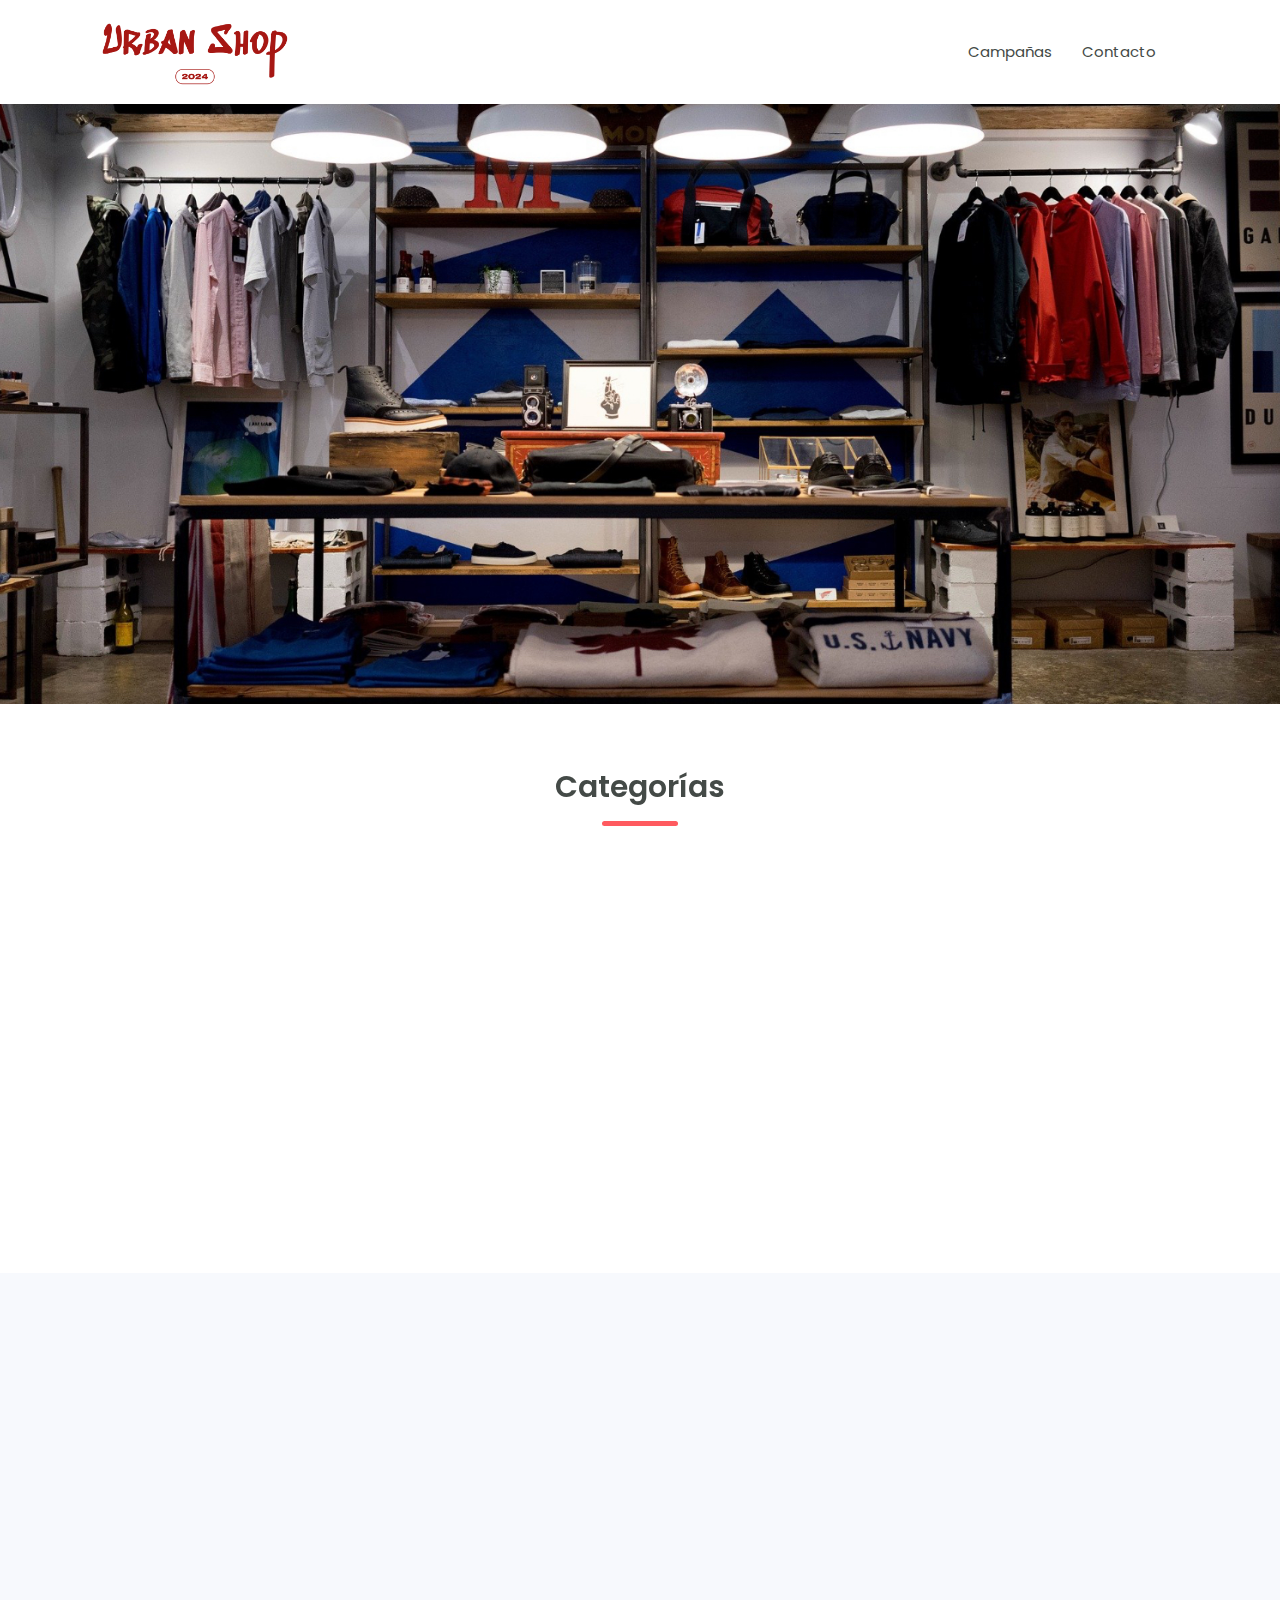
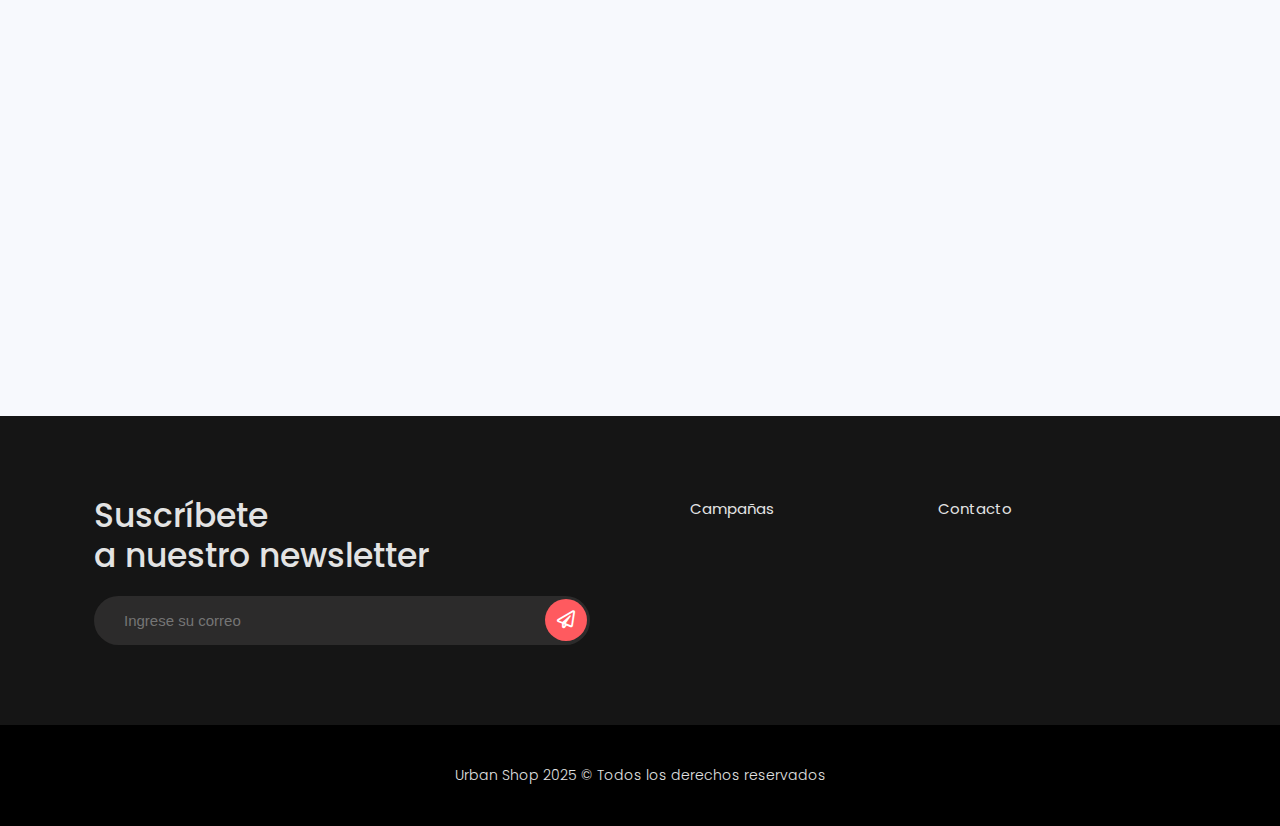
<file: index.html>
<!DOCTYPE html>
<html lang="es">
<head>
    <meta charset="UTF-8">
    <meta name="viewport" content="width=device-width, initial-scale=1.0">
    <meta name="description" content="Compra lo mejor en moda urbana, calzado y tecnología. Urban Shop te ofrece productos de calidad con ofertas exclusivas. ¡Explora ahora!">
    <meta name="keywords" content="moda urbana, zapatillas, ropa casual, accesorios, ofertas, tecnología, Urban Shop">

    <meta http-equiv="X-UA-Compatible" content="ie=edge">
    <title>Urban Shop</title>

    <!-- FUENTE GOOGLE FONTS : Poppins -->
    <link href="https://fonts.googleapis.com/css2?family=Poppins:wght@200;300;400;500;600;700;800&display=swap" rel="stylesheet">

    <!-- ICONS: Font Awesome -->
    <link rel="stylesheet" href="https://use.fontawesome.com/releases/v5.8.1/css/all.css">

    <!-- ICONS: Line Awesome -->
    <link rel="stylesheet" href="https://maxst.icons8.com/vue-static/landings/line-awesome/line-awesome/1.3.0/css/line-awesome.min.css">

    <!-- Animaciones AOS -->
    <link rel="stylesheet" href="https://unpkg.com/aos@next/dist/aos.css">


    <!-- Mis Estilos -->
    <link rel="stylesheet" href="css/estilos.css">

    <!-- Google tag (gtag.js) -->
    <script async src="https://www.googletagmanager.com/gtag/js?id=G-YJGH92DXQR"></script>
        <script>
        window.dataLayer = window.dataLayer || [];
        function gtag(){dataLayer.push(arguments);}
        gtag('js', new Date());

        gtag('config', 'G-YJGH92DXQR');
    </script>
</head>

<body>

    <div class="hm-wrapper">

        <!-- =================================
           HEADER MENU
        ================================== -->
        <div class="hm-header">

            <div class="container">
                <div class="header-menu">

                    <div class="hm-logo">
                        <a href="#">
                            <img src="img/logo.png" alt="">
                        </a>
                    </div>

                    <nav class="hm-menu">
                        <ul>
                            <li><a href="campana.html">Campañas</a></li>
                            <li><a href="contacto.html">Contacto</a></li>
                        </ul>

                        </div>

                        <div class="icon-menu">
                            <button type="button"><i class="fas fa-bars"></i></button>
                        </div>

                    </nav>

                </div>
            </div>

        </div>

        <!-- =================================
           HEADER MENU Movil
        ================================== -->
        <div class="header-menu-movil">
            <button class="cerrar-menu"><i class="fas fa-times"></i></button>
            <ul>
                <li><a href="campana.html">Campañas</a></li>
                <li><a href="contacto.html">Contacto</a></li>
            </ul>
        </div>



        <!-- =================================
           BANNER
        ================================== -->
        <div class="hm-banner">
            <div class="img-banner">
                <img src="img/img-banner.jpg" alt="Banner principal de Urban Shop mostrando productos de moda urbana y tecnología">
            </div>
            <a href=""></a>
        </div>

        <!-- =================================
           HOME CATEGROIAS
        ================================== -->
        <div class="hm-page-block">
            <div class="container">
                <div class="header-title">
                    <h1  data-aos="fade-up" data-aos-duration="3000">Categorías</h1>
                </div>

                <div class="hm-grid-category">

                    <div class="grid-item" data-aos="fade-up" data-aos-duration="1000">
                        <img src="img/c-1.jpg" alt="">
                        <div class="c-info">
                            <h3>Todo en calzado</h3>
                        </div>
                    </div>
                    

                    <div class="grid-item" data-aos="fade-up" data-aos-duration="1000">
                        <img src="img/c-2.jpg" alt="">
                        <div class="c-info">
                            <h3>Todo a la moda</h3>
                        </div>
                    </div>

                    <div class="grid-item" data-aos="fade-up" data-aos-duration="1000">
                        <img src="img/c-3.jpg" alt="">
                        <div class="c-info">
                            <h3>Lo mejor en tecnología</h3>
                        </div>
                    </div>

                    <div class="grid-item" data-aos="fade-up" data-aos-duration="1000">
                        <img src="img/c-4.jpg" alt="">
                        <div class="c-info">
                            <h3>Accesorios</h3>
                        </div>
                    </div>

                </div>

            </div>
        </div>


         <!-- =================================
           HOME PRODUCTOS DESTACADOS
        ================================== -->
        <div class="hm-page-block bg-fondo">
            <div class="container">
                <div class="header-title" data-aos="fade-up">
                    <h1>Productos populares</h1>
                </div>
        
                <!-- TABS -->
                <ul class="hm-tabs" data-aos="fade-up">
                    <li class="hm-tab-link">Zapatillas</li>
                    <li class="hm-tab-link">Moda</li>
                    <li class="hm-tab-link ative">En oferta</li>
                </ul>
        
                <!-- CONTENIDO DE LOS TABS -->
                <!-- Zapatillas -->
                <div class="tabs-content" data-aos="fade-up">
                    <div class="grid-product">
                        <div class="product-item">
                            <div class="p-portada">
                                <img src="img/1.jpg" alt="">
                                <span class="stin stin-new">Nuevo</span>
                            </div>
                            <div class="p-info">
                                <h3>Converse Beige</h3>
                                <div class="precio">
                                    <span>67.00 EUR</span>
                                </div>
                            </div>
                        </div>
        
                        <div class="product-item">
                            <div class="p-portada">
                                <img src="img/3.jpg" alt="">
                            </div>
                            <div class="p-info">
                                <h3>Converse Negra</h3>
                                <div class="precio">
                                    <span>55.00 EUR</span>
                                </div>
                            </div>
                        </div>
                    </div>
                </div>
        
                <!-- Moda -->
                <div class="tabs-content" data-aos="fade-up">
                    <div class="grid-product">
                        <div class="product-item">
                            <div class="p-portada">
                                <img src="img/2.jpg" alt="">
                                <span class="stin stin-new">Nuevo</span>
                            </div>
                            <div class="p-info">
                                <h3>Vaqueros Lewis</h3>
                                <div class="precio">
                                    <span>50.00 EUR</span>
                                </div>
                            </div>
                        </div>
        
                        <div class="product-item">
                            <div class="p-portada">
                                <img src="img/4.jpg" alt="">
                                <span class="stin stin-new">Nuevo</span>
                            </div>
                            <div class="p-info">
                                <h3>Camiseta gris</h3>
                                <div class="precio">
                                    <span>20.00 EUR</span>
                                </div>
                            </div>
                        </div>
        
                        <div class="product-item">
                            <div class="p-portada">
                                <img src="img/5.jpg" alt="">
                            </div>
                            <div class="p-info">
                                <h3>Camiseta Original</h3>
                                <div class="precio">
                                    <span>330.00 EUR</span>
                                </div>
                            </div>
                        </div>
        
                        <div class="product-item">
                            <div class="p-portada">
                                <img src="img/7.jpg" alt="">
                            </div>
                            <div class="p-info">
                                <h3>Vaqueros Lewis ceñidos</h3>
                                <div class="precio">
                                    <span>70.00 EUR</span>
                                </div>
                            </div>
                        </div>
                    </div>
                </div>
        
                <!-- En oferta -->
                <div class="tabs-content" data-aos="fade-up">
                    <div class="grid-product">
                        <div class="product-item">
                            <div class="p-portada">
                                <img src="img/1.jpg" alt="">
                                <span class="stin stin-oferta">Oferta</span>
                            </div>
                            <div class="p-info">
                                <h3>Converse Beige</h3>
                                <div class="precio">
                                    <span>67.00 EUR</span>
                                    <span class="thash">120.00 EUR</span>
                                </div>
                            </div>
                        </div>
        
                        <div class="product-item">
                            <div class="p-portada">
                                <img src="img/2.jpg" alt="">
                                <span class="stin stin-oferta">Oferta</span>
                            </div>
                            <div class="p-info">
                                <h3>Vaqueros Lewis</h3>
                                <div class="precio">
                                    <span>50,00 EUR</span>
                                    <span class="thash">70.00 EUR</span>
                                </div>
                            </div>
                        </div>
        
                        <div class="product-item">
                            <div class="p-portada">
                                <img src="img/7.jpg" alt="">
                                <span class="stin stin-oferta">Oferta</span>
                            </div>
                            <div class="p-info">
                                <h3>Vaqueros Lewis ceñidos</h3>
                                <div class="precio">
                                    <span>70,00 EUR</span>
                                    <span class="thash">87,00 EUR</span>
                                </div>
                            </div>
                        </div>
                    </div>
                </div>
            </div>
        </div>        


         <!-- =================================
           FOOTER
        ================================== -->
        <footer>
            
            <div class="container">

                <div class="foo-row">
                    <div class="foo-col">
                        <h2>Suscríbete <br>a nuestro newsletter</h2>
                        <form action="" method="GET">

                            <div class="f-input">
                                <input type="text" placeholder="Ingrese su correo">
                                <button type="submit" class="hm-btn-round btn-primary"><i class="far fa-paper-plane"></i></button>
                            </div>
                        </form>

                    </div>

                    <div class="foo-col">
                        <ul>
                           <li><a href="campana.html">Campañas</a></li>
                           <li><a href="contacto.html">Contacto</a></li>
                        </ul>
                    </div>

                </div>

            </div>

        </footer>

        <div class="foo-copy">
            <div class="container">
                <p>Urban Shop 2025 © Todos los derechos reservados</p>
            </div>
        </div>

    </div>
    
    <!-- Animaciones : AOS-->
    <script src="https://unpkg.com/aos@next/dist/aos.js"></script>

    <!-- Mi Script -->
    <script src="js/app.js"></script>

    <script>
    
        AOS.init({
            duration: 1200,
        })


    </script>

</body>
</html>
</file>
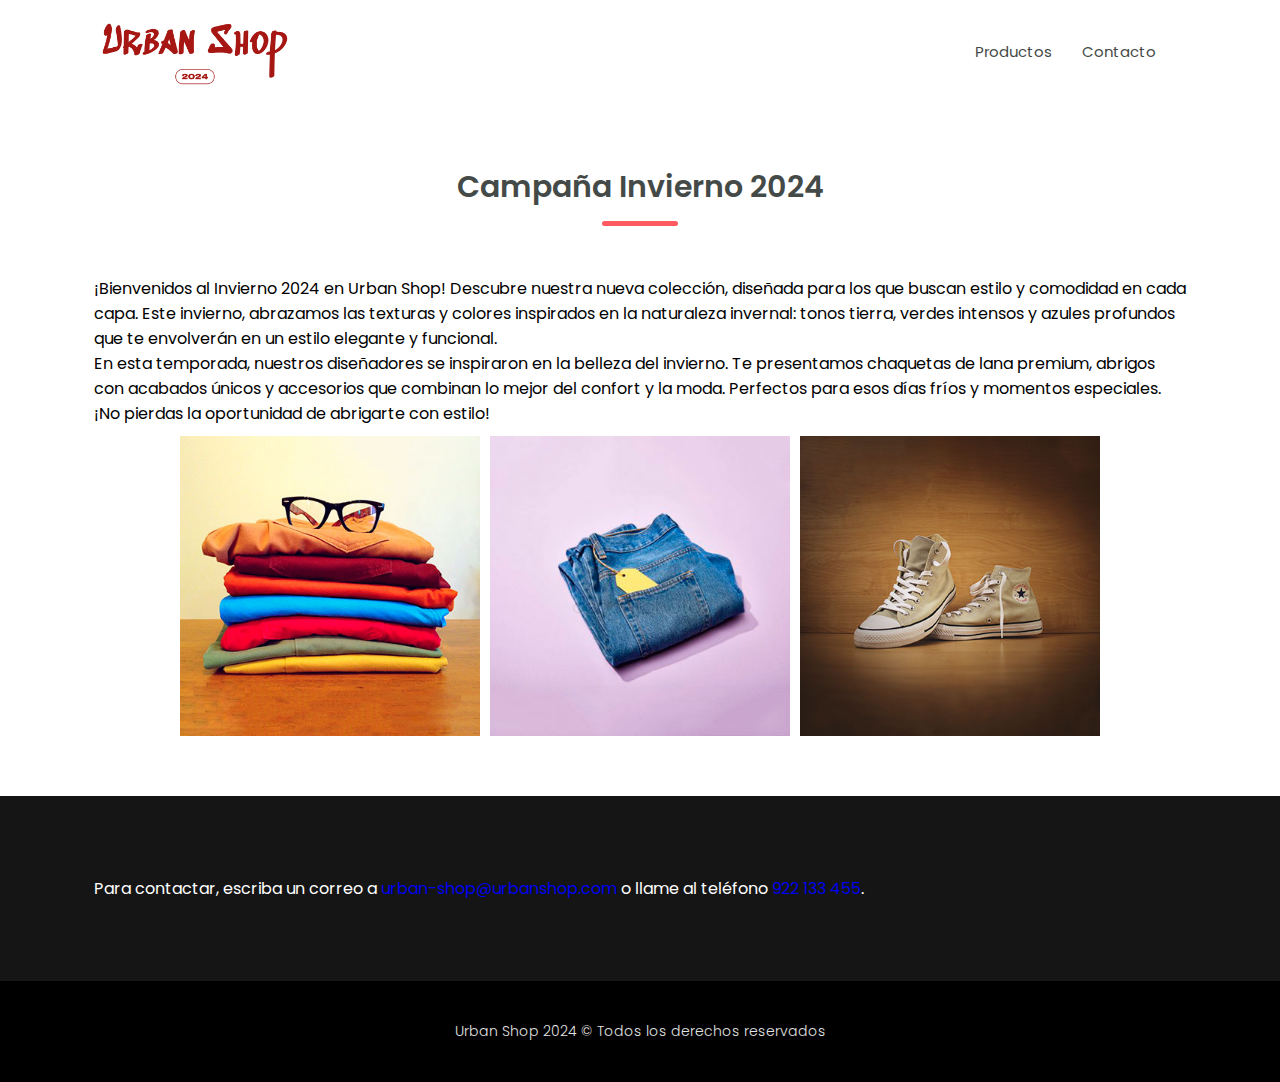
<file: campana.html>
<!DOCTYPE html>
<html lang="es">
<head>
    <meta charset="UTF-8">
    <meta name="viewport" content="width=device-width, initial-scale=1.0">
    <meta http-equiv="X-UA-Compatible" content="ie=edge">
    <title>Campaña Invierno 2024 - Urban Shop</title>

    <!-- FUENTE GOOGLE FONTS : Poppins -->
    <link href="https://fonts.googleapis.com/css2?family=Poppins:wght@200;300;400;500;600;700;800&display=swap" rel="stylesheet">

    <!-- ICONS: Font Awesome -->
    <link rel="stylesheet" href="https://use.fontawesome.com/releases/v5.8.1/css/all.css">

    <!-- ICONS: Line Awesome -->
    <link rel="stylesheet" href="https://maxst.icons8.com/vue-static/landings/line-awesome/line-awesome/1.3.0/css/line-awesome.min.css">

    <!-- Mis Estilos -->
    <link rel="stylesheet" href="css/estilos.css">
    <script async src="https://www.googletagmanager.com/gtag/js?id=G-YJGH92DXQR"></script>
        <script>
        window.dataLayer = window.dataLayer || [];
        function gtag(){dataLayer.push(arguments);}
        gtag('js', new Date());

        gtag('config', 'G-YJGH92DXQR');
    </script>
</head>

<body>

    <div class="hm-wrapper">

        <!-- HEADER MENU -->
        <div class="hm-header">
            <div class="container">
                <div class="header-menu">
                    <div class="hm-logo">
                        <a href="index.html">
                            <img src="img/logo.png" alt="Urban Shop Logo">
                        </a>
                    </div>
                    <nav class="hm-menu">
                        <ul>
                            <li><a href="index.html">Productos</a></li>
                            <li><a href="contacto.html">Contacto</a></li>
                        </ul>
                        <div class="icon-menu">
                            <button type="button"><i class="fas fa-bars"></i></button>
                        </div>
                    </nav>
                </div>
            </div>
        </div>

        <!-- HEADER MENU Movil -->
        <div class="header-menu-movil">
            <button class="cerrar-menu"><i class="fas fa-times"></i></button>
            <ul>
                <li><a href="index.html">Productos</a></li>
                <li><a href="contacto.html">Contacto</a></li>
            </ul>
        </div>

        <!-- CAMPAÑA -->
        <div class="hm-page-block">
            <div class="container">
                <div class="header-title">
                    <h1>Campaña Invierno 2024</h1>
                </div>
                <div class="campaign-content">
                    <p>
                        ¡Bienvenidos al Invierno 2024 en Urban Shop! Descubre nuestra nueva colección, diseñada para los que buscan estilo y comodidad en cada capa. Este invierno, abrazamos las texturas y colores inspirados en la naturaleza invernal: tonos tierra, verdes intensos y azules profundos que te envolverán en un estilo elegante y funcional. 
                    </p>
                    <p>
                        En esta temporada, nuestros diseñadores se inspiraron en la belleza del invierno. Te presentamos chaquetas de lana premium, abrigos con acabados únicos y accesorios que combinan lo mejor del confort y la moda. Perfectos para esos días fríos y momentos especiales. ¡No pierdas la oportunidad de abrigarte con estilo!
                    </p>
                    <div class="campaign-gallery">
                        <img src="img/8.jpg" alt="Abrigos Invierno 2024">
                        <img src="img/7.jpg" alt="Ropa Casual Invierno 2024">
                        <img src="img/1.jpg" alt="Accesorios Invierno 2024">
                    </div>
                </div>
            </div>
        </div>

        <!-- FOOTER -->
        <footer>
            <div class="container">
                <div class="contact-info">
                    <p style="color: white;">Para contactar, escriba un correo a <a href="mailto:urban-shop@urbanshop.com">urban-shop@urbanshop.com</a> o llame al teléfono <a href="tel:+34922133455">922 133 455</a>.</p>
                </div>
            </div>
        </footer>

        <div class="foo-copy">
            <div class="container">
                <p>Urban Shop 2024 © Todos los derechos reservados</p>
            </div>
        </div>

    </div>

    <!-- Mi Script -->
    <script src="js/app.js"></script>
</body>
</html>
</file>
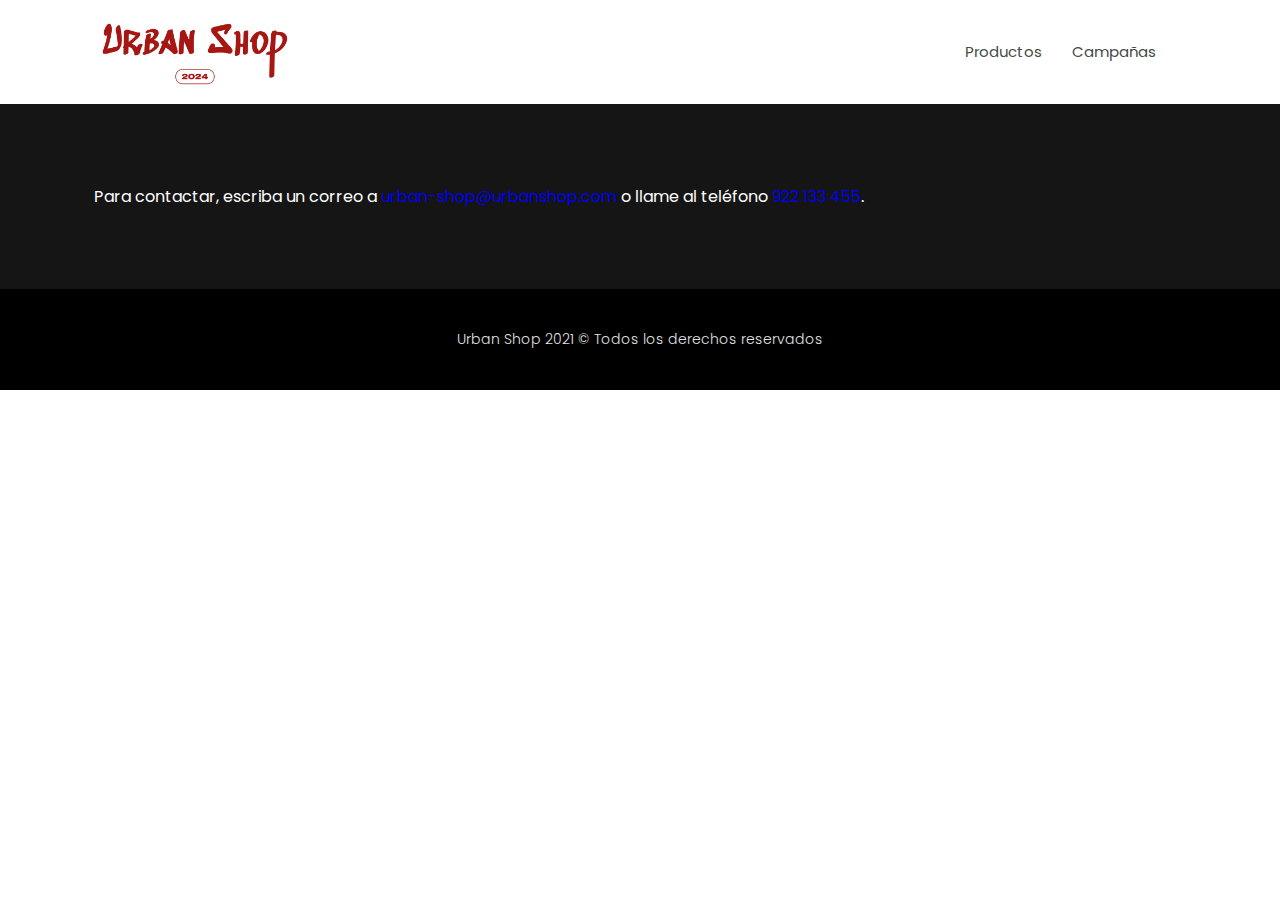
<file: contacto.html>
<!DOCTYPE html>
<html lang="es">
<head>
    <meta charset="UTF-8">
    <meta name="viewport" content="width=device-width, initial-scale=1.0">
    <meta http-equiv="X-UA-Compatible" content="ie=edge">
    <title>Urban Shop</title>

    <!-- FUENTE GOOGLE FONTS : Poppins -->
    <link href="https://fonts.googleapis.com/css2?family=Poppins:wght@200;300;400;500;600;700;800&display=swap" rel="stylesheet">

    <!-- ICONS: Font Awesome -->
    <link rel="stylesheet" href="https://use.fontawesome.com/releases/v5.8.1/css/all.css">

    <!-- ICONS: Line Awesome -->
    <link rel="stylesheet" href="https://maxst.icons8.com/vue-static/landings/line-awesome/line-awesome/1.3.0/css/line-awesome.min.css">

    <!-- Mis Estilos -->
    <link rel="stylesheet" href="css/estilos.css">

    <script async src="https://www.googletagmanager.com/gtag/js?id=G-YJGH92DXQR"></script>
    <script>
        window.dataLayer = window.dataLayer || [];
        function gtag(){dataLayer.push(arguments);}
        gtag('js', new Date());

        gtag('config', 'G-YJGH92DXQR');
    </script>
</head>

<body>

    <div class="hm-wrapper">

        <!-- HEADER MENU -->
        <div class="hm-header">
            <div class="container">
                <div class="header-menu">
                    <div class="hm-logo">
                        <a href="#">
                            <img src="img/logo.png" alt="Urban Shop Logo">
                        </a>
                    </div>
                    <nav class="hm-menu">
                        <ul>
                            <li><a href="index.html">Productos</a></li>
                            <li><a href="campana.html">Campañas</a></li>
                        </ul>
                        <div class="icon-menu">
                            <button type="button"><i class="fas fa-bars"></i></button>
                        </div>
                    </nav>
                </div>
            </div>
        </div>

        <!-- HEADER MENU Movil -->
        <div class="header-menu-movil">
            <button class="cerrar-menu"><i class="fas fa-times"></i></button>
            <ul>
                <li><a href="index.html">Productos</a></li>
                <li><a href="campana.html">Campañas</a></li>
            </ul>
        </div>

        <!-- FOOTER -->
        <footer>
            <div class="container">
                <div class="contact-info">
                    <p style="color: white;">Para contactar, escriba un correo a <a href="mailto:urban-shop@urbanshop.com">urban-shop@urbanshop.com</a> o llame al teléfono <a href="tel:+34922133455">922 133 455</a>.</p>
                </div>
            </div>
        </footer>

        <div class="foo-copy">
            <div class="container">
                <p>Urban Shop 2021 © Todos los derechos reservados</p>
            </div>
        </div>

    </div>

</body>
</html>
</file>
<file: css/estilos.css>
:root{
    --color-principal: #FF5A5F;
    --color-primary-hover:#d64246;
    --color-verde:#04A75B;
    --color-negro: #444A47;
    --color-fondo: #F7F9FD;
    --color-footer: #151515;
}

*,::after, ::before{
    box-sizing: border-box;
}

*{
    padding: 0px;
    margin: 0;
}

body{
    font-family: 'Poppins', sans-serif;
}

.hm-wrapper{
    position: relative;
}

.hm-wrapper, body{
    min-height: 100%;
}

a{
    text-decoration: none;
}

ul,ol{
    list-style: none;
}

img{
    width: 100%;
    height: 100%;
    object-fit: cover;
    vertical-align: middle;
    border-style: none;
}

.bg-fondo{
    background: var(--color-fondo);
}

.container{
    width: 1122px;
    padding: 0 15px;
    margin: 0 auto;
}

@media screen and (min-width: 1px){
    .container{
        width: auto;
        max-width: 1122px !important;
    }
}

.uppercase{

    text-transform: uppercase !important;
}

/*=================================
    ESTILOS: Botones
==================================*/

.hm-btn{
    display: inline-block;
    position: relative;
    padding: 12px 25px;
    background: transparent;
    border: none;
    cursor: pointer;
    font-size: 14px;
    outline: 0;

}

.btn-primary{
    background: var(--color-principal);
    color: #fff;
    border-radius: 25px;
    text-align: center;
}

.btn-primary:hover{
    background: var(--color-primary-hover);
}

.contact-info p {
    color: white;
}

.campaign-gallery {
    display: flex;
    justify-content: center; /* Centra horizontalmente */
    gap: 10px; /* Añade espacio entre las imágenes */
    flex-wrap: wrap; /* Permite que las imágenes se ajusten en varias filas si es necesario */
}

.campaign-gallery img {
    margin-top: 10px;
    width: 300px;
    height: 300px;
    object-fit: cover;
}


/*=================================
    ESTILOS: Headerhm
==================================*/

.header-menu-movil{
    display: none;
}


.hm-header{
    position: relative;
    height: 64px;
    background: #fff;
    line-height: 64px;
    -webkit-transition: all .6s ease-in-out;
    -moz-transition: all .6s ease-in-out;
    -ms-transition: all .6s ease-in-out;
    -o-transition: all .6s ease-in-out;
    transition: all .6s ease-in-out;
    margin-top: 20px;
    margin-bottom: 20px;
    box-sizing: border-box;
}
.hm-header .container{
    height: 100%;
}

.hm-header.header-fixed{
    position: fixed;
    width: 100%;
    top: 0;
    left: 0;
    box-shadow: 0px 3px 6px rgba(0, 0, 0, 8%);
    z-index: 99;
    margin-top: 0px;
    margin-bottom: 0px;
}

.header-menu{
    display: flex;
    height: 100%;
    justify-content: space-between;
    align-items: center;
}

.header-menu .hm-logo{
    width: 202px;
}

.hm-menu{
    display: flex;
    position: relative;
}

.hm-menu ul{
    display: flex;
}

.hm-menu ul li a{
    color: var(--color-negro);
    font-size: 15px;
    margin-right: 30px;
    display: inline-block;
}

.hm-menu ul li a:hover{
    color: var(--color-principal);
}

.hm-menu .hm-icon-cart{
    margin-left: 10px;
}

.hm-menu .hm-icon-cart a{
    font-size: 33px;
    color: var(--color-negro);
    position: relative;
}

.hm-menu .hm-icon-cart a span{
    position: absolute;
    width: 20px;
    height: 20px;
    line-height: 20px;
    text-align: center;
    top: 2px;
    right: -2px;
    font-size: 10px;
    border-radius: 50%;
    background: var(--color-principal);
    color: #fff;
    
}

/*=================================
    ESTILOS: banner
==================================*/
.hm-banner{
    position: relative;
    width: 100%;
    height: 600px;
    min-height: 600px;
    overflow: hidden;
}

.hm-banner a{
    position: absolute;
    width: 100%;
    height: 100%;
    top: 0;
    left: 0;
    bottom: 0;
    right: 0;
    z-index: 20;
}

.hm-banner .img-banner{
    height: 100%;
}


/*=================================
    ESTILOS: categorias home
==================================*/
.hm-page-block{
    position: relative;
    padding: 60px 0px;
}

.header-title{
    margin-bottom: 50px;
}

.header-title h1{
    color: var(--color-negro);
    position: relative;
    text-align: center;
    font-size: 30px;
    font-weight: 600;
    padding-bottom: 16px;
}

.header-title h1::after{
    content: '';
    width: 76px;
    height: 5px;
    background: var(--color-principal);
    bottom: 0;
    left: 50%;
    transform: translateX(-50%);
    position: absolute;
    border-radius: 3px;

}

.hm-grid-category,
.grid-product{
    display: grid;
    grid-template-columns: repeat(4,calc(25% - 2rem*3/4));
    row-gap: 2rem;
    column-gap: 2rem;
    max-width: 1122px;
}

.hm-grid-category .grid-item{
    position: relative;
    border-radius: 5px;
    overflow: hidden;
    max-height: 360px;
    
}

.hm-grid-category .grid-item img,
.grid-product .product-item .p-portada img{
    transition: all .3s ease-in;
}

.hm-grid-category .grid-item img:hover,
.grid-product .product-item .p-portada img:hover{
    transform: scale(1.07);
}

.hm-grid-category .grid-item:hover .c-info{
    transform: translateY(0%);
}

.hm-grid-category .grid-item .c-info{
    position: absolute;
    width: 100%;
    bottom: 0;
    left: 0;
    color: #fff;
    padding: 20px;
    background: rgba(0, 0, 0, 40%);
    transform: translateY(100%);
    transition: all .3s ease-in;
}

.hm-grid-category .grid-item .c-info h3{
    font-size: 16px;
    font-weight: 400;
    text-align: center;
}


/*=================================
    ESTILOS: Productos destacados
==================================*/

.hm-tabs{
    display: flex;
    justify-content: center;
    align-content: center;
    flex-wrap: wrap;
    flex-direction: row;
}

.hm-tabs .hm-tab-link{
    margin: 0px 20px;
    background: #fff;
    border:1px solid #EEF5F9;
    padding: 10px 30px;
    border-radius: 22px;
    color: #7C807E;
    cursor: pointer;
    transition: all .3s;
}

.hm-tabs .hm-tab-link.active,
.hm-tabs .hm-tab-link:hover{
    background: var(--color-principal);
    color: #fff;
}

.hm-tabs .hm-tab-link.active .tabs-content{
    background: red;
}
/* CONTENIDO TABs */
.tabs-content{
    display: none;
    padding-top: 50px;
}

.tabs-content.tab-active{
    display: block;
}

.grid-product .product-item{
    overflow: hidden;
    background: #fff;
    border:1px solid #EEF5F9;
    border-radius: 5px;
    
}

.grid-product .product-item:hover{
    /* box-shadow: 0px 8px 24px rgba(174,172,243,40%); */
    box-shadow: 0px 8px 24px rgba(220,229,245,63%);
}


.grid-product .product-item .p-portada{
    width: 100%;
    height: 265px;
    position: relative;
    overflow: hidden;
}

.grid-product .product-item .p-portada .stin{
    position: absolute;
    left: 12px;
    bottom: 12px;
    background: var(--color-fondo);
    font-size: 13px;
    padding: 5px 10px;
    border-radius: 16px;
}


.grid-product .product-item .p-portada .stin.stin-new{
    background: var(--color-verde);
    color: #fff;
}

.grid-product .product-item .p-portada .stin.stin-oferta{
    background: var(--color-principal);
    color: #fff;
}

.grid-product .product-item .p-info{
    padding: 20px 16px;
    display: flex;
    flex-direction: column;
    justify-content: space-between;
    height: calc(100% - 265px);
}

.grid-product .product-item .p-info h3{
    font-size: 18px;
    font-weight: 600;
    color: var(--color-negro);
    line-height: 26px;
    margin-bottom: 16px;
}

.grid-product .product-item .p-info .precio{
    margin-bottom: 30px;
    display: flex;
    align-items: center;
}

.grid-product .product-item .p-info .precio span{
    font-size: 24px;
    font-weight: 700;
    color: var(--color-negro);

}

.grid-product .product-item .p-info .precio span.thash{
    font-size: 16px;
    font-weight: 400;
    margin-left: 10px;
    color: #A7A7A7;
    text-decoration: line-through;
}

.grid-product .product-item .p-info .hm-btn{
    width: 100%;
}

/*=================================
    ESTILOS: Footer
==================================*/

footer{
    background: #151515;
    padding: 80px 0px;
}

footer .foo-row{
    display: flex;
    justify-content: space-between;
}

footer .foo-row .foo-col{
    width: 50%;
}

footer .foo-row .foo-col:last-child{
    margin-left: 50px;
}

footer .foo-row .foo-col:first-child{
    margin-right: 50px;
}

footer .foo-row .foo-col h2{
    color: #E3E3E3;
    line-height: 40px;

    font-size: 33px;
    font-weight: 500;
    margin-bottom: 20px;
}

footer form .f-input{
    width: 100%;
    position: relative;
}

footer form .f-input input{
    width: 100%;
    display: block;
    padding: 16px 30px;
    background: #2C2B2B;
    border: none;
    padding-right: 50px;
    font-size: 15px;
    border-radius: 25px;
    outline: 0;
    color: #A7A1A1;
}

footer form .f-input .hm-btn-round{
    position: absolute;
    right: 0px;
    top: 50%;
    transform: translateY(-50%);
    width: 42px;
    height: 42px;
    border: none;
    font-size: 18px;margin-right: 3px;
    cursor: pointer;
}


footer .foo-row .foo-col ul{
    display: flex;
    flex-direction: row;
    justify-content: space-between;
    flex-wrap: wrap;
}

footer .foo-row .foo-col ul li{
    width: 50%;
    margin-bottom: 16px;
}

footer .foo-row .foo-col ul li a{
    color: #E3E3E3;
    font-size: 15px;
}

footer .foo-row .foo-col ul li a:hover{
    color: var(--color-principal);
    text-decoration: underline;
}


.foo-copy{
    background: #000000;
    padding: 40px 0px;
}

.foo-copy p{
    text-align: center;
    color: #E3E3E3;
    font-size: 14px;
    font-weight: 300;
}



/*=================================
    ESTILOS: RESPOIVE
==================================*/
@media screen and (max-width: 1024px){
    .grid-product{
        grid-template-columns: repeat(3,calc(33.33% - 2rem*2/3));
        column-gap: 2rem;
        row-gap: 2rem;
    }
}

.hm-header .icon-menu{
    display: none;
}

@media screen and (max-width: 800px){
    .hm-banner{
        height: 400px;
        min-height: 400px;
    }

    .hm-grid-category,
    .grid-product{
        grid-template-columns: repeat(2,calc(50% - 2rem*1/2));
        column-gap: 2rem;
        row-gap: 2rem;
    }

    .hm-header .hm-menu ul{
        display: none;
    }

    .hm-header .icon-menu{
        display: block;
        margin-left: 20px;

    }

    .hm-header .icon-menu button{
        background: transparent;
        border: none;
        font-size: 22px;
        color: var(--color-negro);
    }

    footer .foo-row{
        flex-direction: column;
    }

    footer .foo-row .foo-col{
        width: 100%;
        margin-left: 0px !important;
        margin-right: 0px !important;
    }

    footer .foo-row .foo-col ul{
        display: none;
    }

    .hm-tabs .hm-tab-link{
        margin: 0px 10px;
        margin-bottom: 10px;
    }

    /* menu */
    .header-menu-movil{
        background: var(--color-principal);
        position: fixed;

        display: block;
        padding: 40px;
        top: 0;
        right: 0;
        width: 100%;
        height: 100vh;
        z-index: 1000;
        transition: all .3s ease;
        transform: translate(-100%);
    }

    .header-menu-movil.active{
        transform: translate(0%);
    }

    .header-menu-movil .cerrar-menu{
        position: absolute;
        top: 15px;
        right: 15px;
        width: 45px;
        height: 45px;
        line-height: 45px;
        border-radius: 50%;
        border: none;
        background: #fff;
        font-size: 18px;
        color: var(--color-negro);
    }

    .header-menu-movil ul li{
        position: relative;
        margin: 10px 0px;
    }

    .header-menu-movil ul li a{
        display: inline-block;
        color: #fff;
    
    }
}

@media screen and (max-width: 400px){
    .hm-banner{
        height: 320px;
        min-height: 320px;
    }

    .hm-grid-category{
        grid-template-columns: repeat(2,calc(50% - 1rem*1/2));
        column-gap: 1rem;
        row-gap: 1rem;
    }

    .grid-product {
        grid-template-columns: repeat(1,100%);
        column-gap: 1rem;
    }


    .hm-tabs .hm-tab-link{
        margin: 0px 10px;
        margin-bottom: 10px;
    }

    
}
</file>
